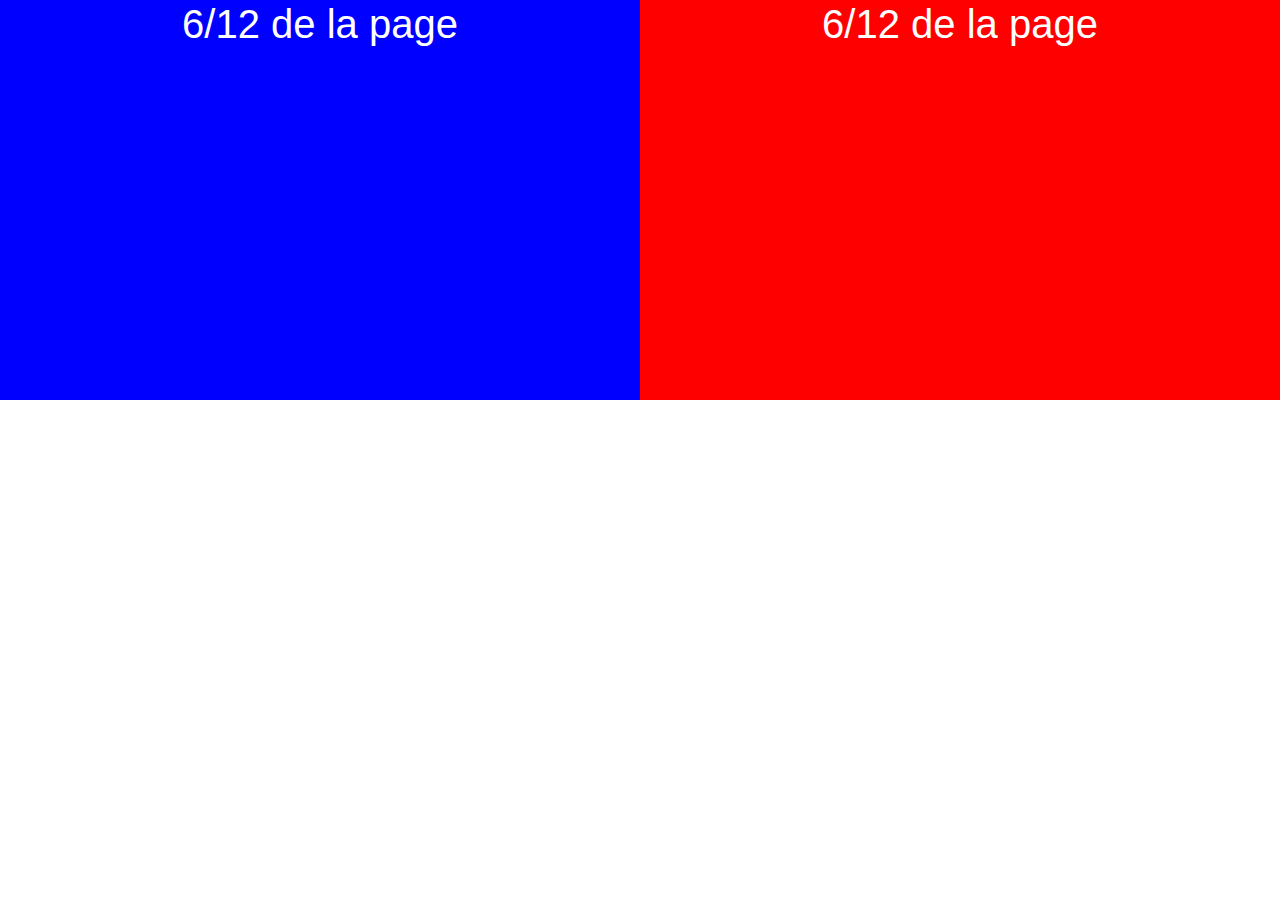
<file: Designweb/helloBootstrap/index.html>
<!DOCTYPE html>
<html lang="fr-ca">
<head>
    <meta charset="UTF-8">
    <meta name="viewport" content="width=device-width, initial-scale=1, shrink-to-fit=no">
    <title>Hello Bootstrap World</title>
    <link rel="stylesheet" href="css/bootstrap.css">
    <link rel="stylesheet" href="css/style.css">

</head>
<body>

<div class="container-fluid">
    <div class="row">
        <div class="col-xl-6 col-lg-3 bleu">
            <h1 class="text-center text-white">6/12 de la page</h1>
        </div>
        <div class="col-xl-6 col-lg-9 rouge">
            <h1 class="text-center text-white">6/12 de la page</h1>
        </div>
    </div>
</div>


<script src="js/jquery-3.4.1.min.js"></script>
<script src="js/bootstrap.js"></script>
</body>
</html>
</file>
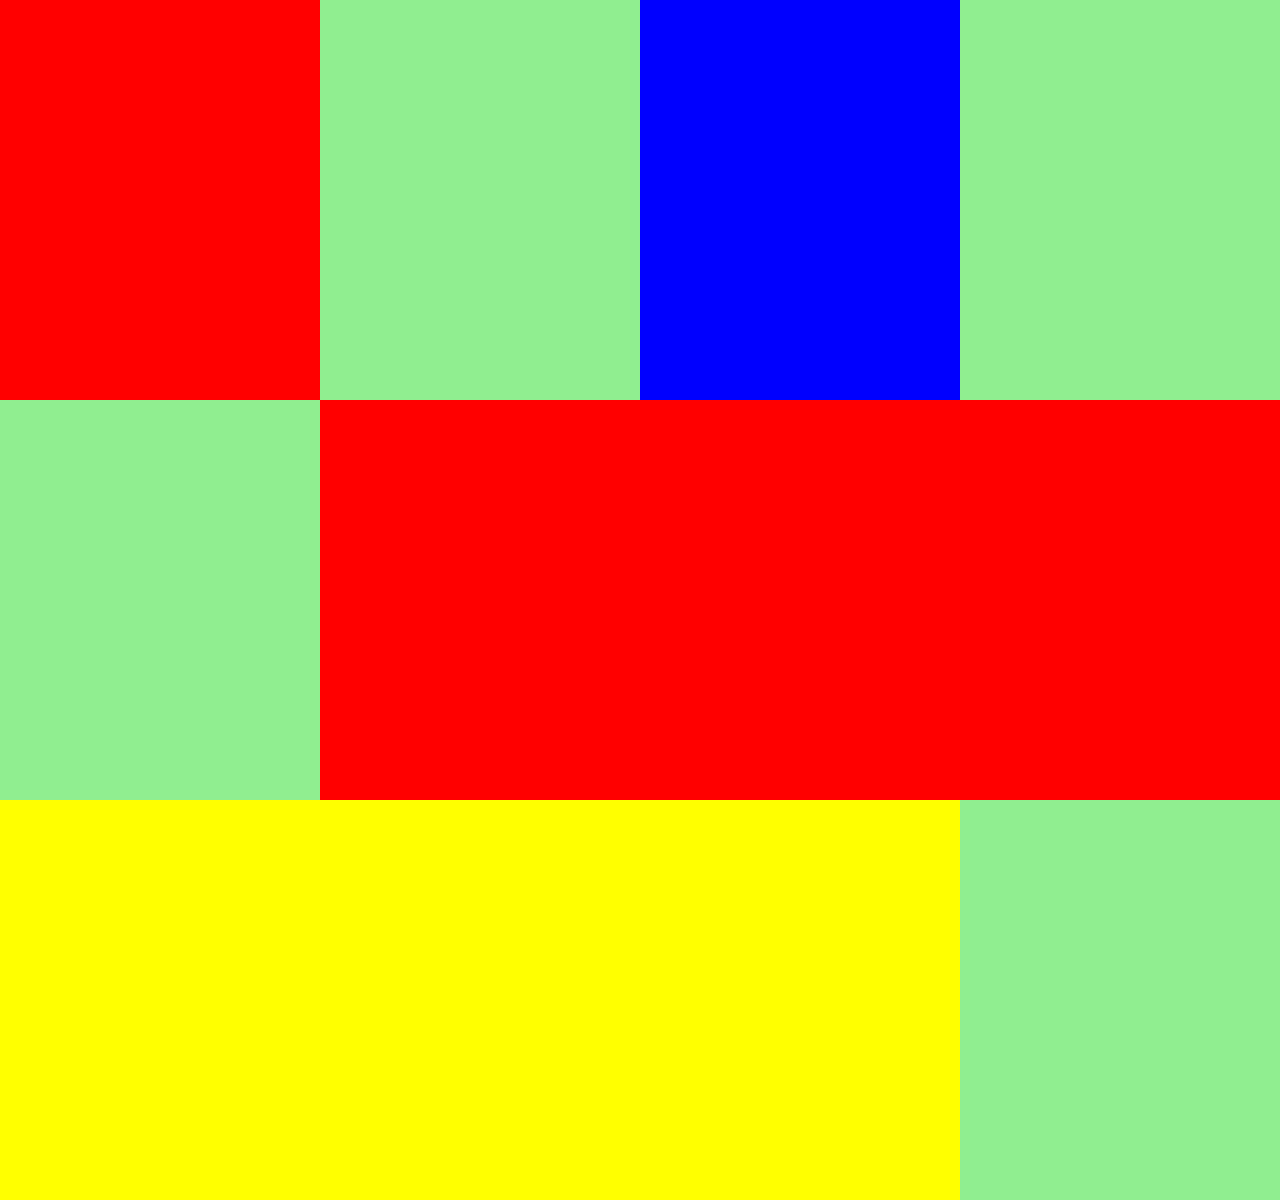
<file: Designweb/helloBootstrap/ex3.html>
<!DOCTYPE html>
<html lang="fr-ca">
<head>
    <meta charset="UTF-8">
    <meta name="viewport" content="width=device-width, initial-scale=1, shrink-to-fit=no">
    <title>Title</title>
    <link rel="stylesheet" href="css/bootstrap.css">
    <link rel="stylesheet" href="css/style.css">
</head>
<body>
<div class="container-fluid">
    <div class="row">
        <div class="col-xl-3 col-sm-6 rouge">
        </div>
        <div class="col-xl-3 col-sm-6 vert">
        </div>
        <div class="col-xl-3 col-sm-6 bleu">
        </div>
        <div class="col-xl-3 col-sm-6 vert">
        </div>
    </div>
</div>

<div class="container-fluid">
    <div class="row">
        <div class="col-xl-3 col-sm-6 vert">
        </div>
        <div class="col-xl-9 col-sm-6 rouge">
        </div>
    </div>
</div>

<div class="container-fluid">
    <div class="row">
        <div class="col-xl-9 col-lg-12 jaune">
        </div>
        <div class="col-xl-3 col-sm-12 vert">
        </div>

        <script src="js/jquery-3.4.1.min.js"></script>
        <script src="js/bootstrap.js"></script>

</body>
</html>
</file>
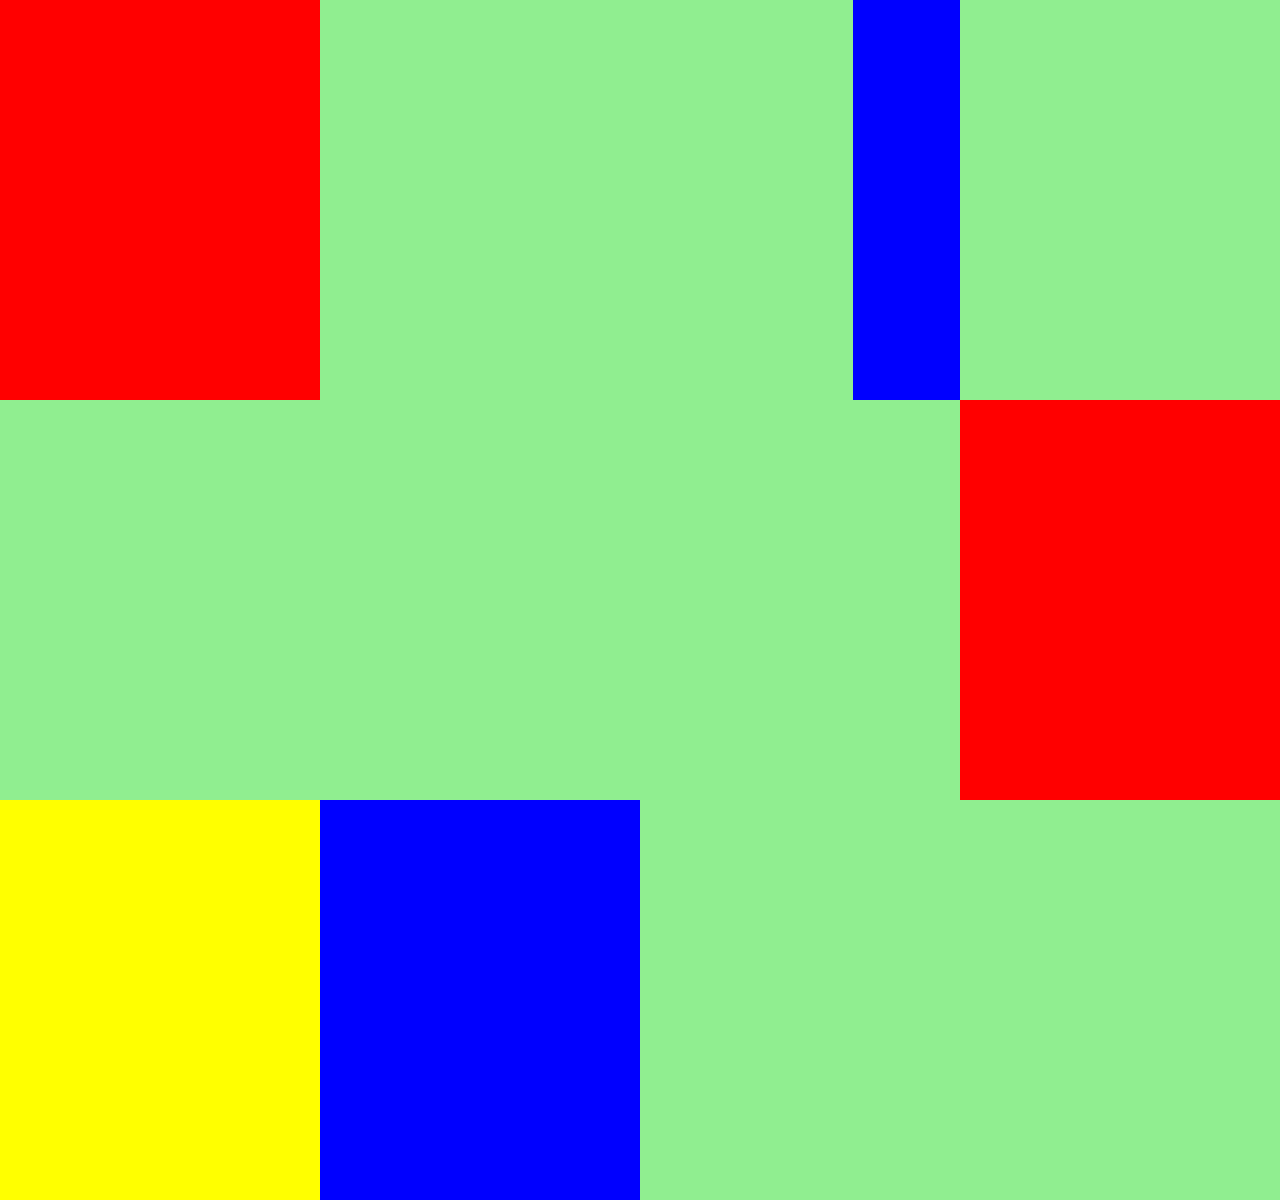
<file: Designweb/helloBootstrap/ex4.html>
<!DOCTYPE html>
<html lang="fr-ca">
<head>
    <meta charset="UTF-8">
    <meta name="viewport" content="width=device-width, initial-scale=1, shrink-to-fit=no">
    <title>Title</title>
    <link rel="stylesheet" href="css/bootstrap.css">
    <link rel="stylesheet" href="css/style.css">
</head>
<body>
<div class="container-fluid">
    <div class="row">
        <div class="col-xl-3 col-sm-6 rouge">
        </div>
        <div class="col-xl-5 col-sm-6 vert">
        </div>
        <div class="col-xl-1 col-sm-3 bleu">
        </div>
        <div class="col-xl-3 col-sm-9 vert">
        </div>
    </div>
</div>

<div class="container-fluid">
    <div class="row">
        <div class="col-xl-9 col-sm-6 vert">
        </div>
        <div class="col-xl-3 col-sm-6 rouge">
        </div>
    </div>
</div>

<div class="container-fluid">
    <div class="row">
        <div class="col-xl-3 col-sm-12 jaune">
        </div>
        <div class="col-xl-3 col-sm-12 bleu">
        </div>
        <div class="col-xl-6 col-sm-12 vert">
        </div>

        <script src="js/jquery-3.4.1.min.js"></script>
        <script src="js/bootstrap.js"></script>

</body>
</html>
</file>
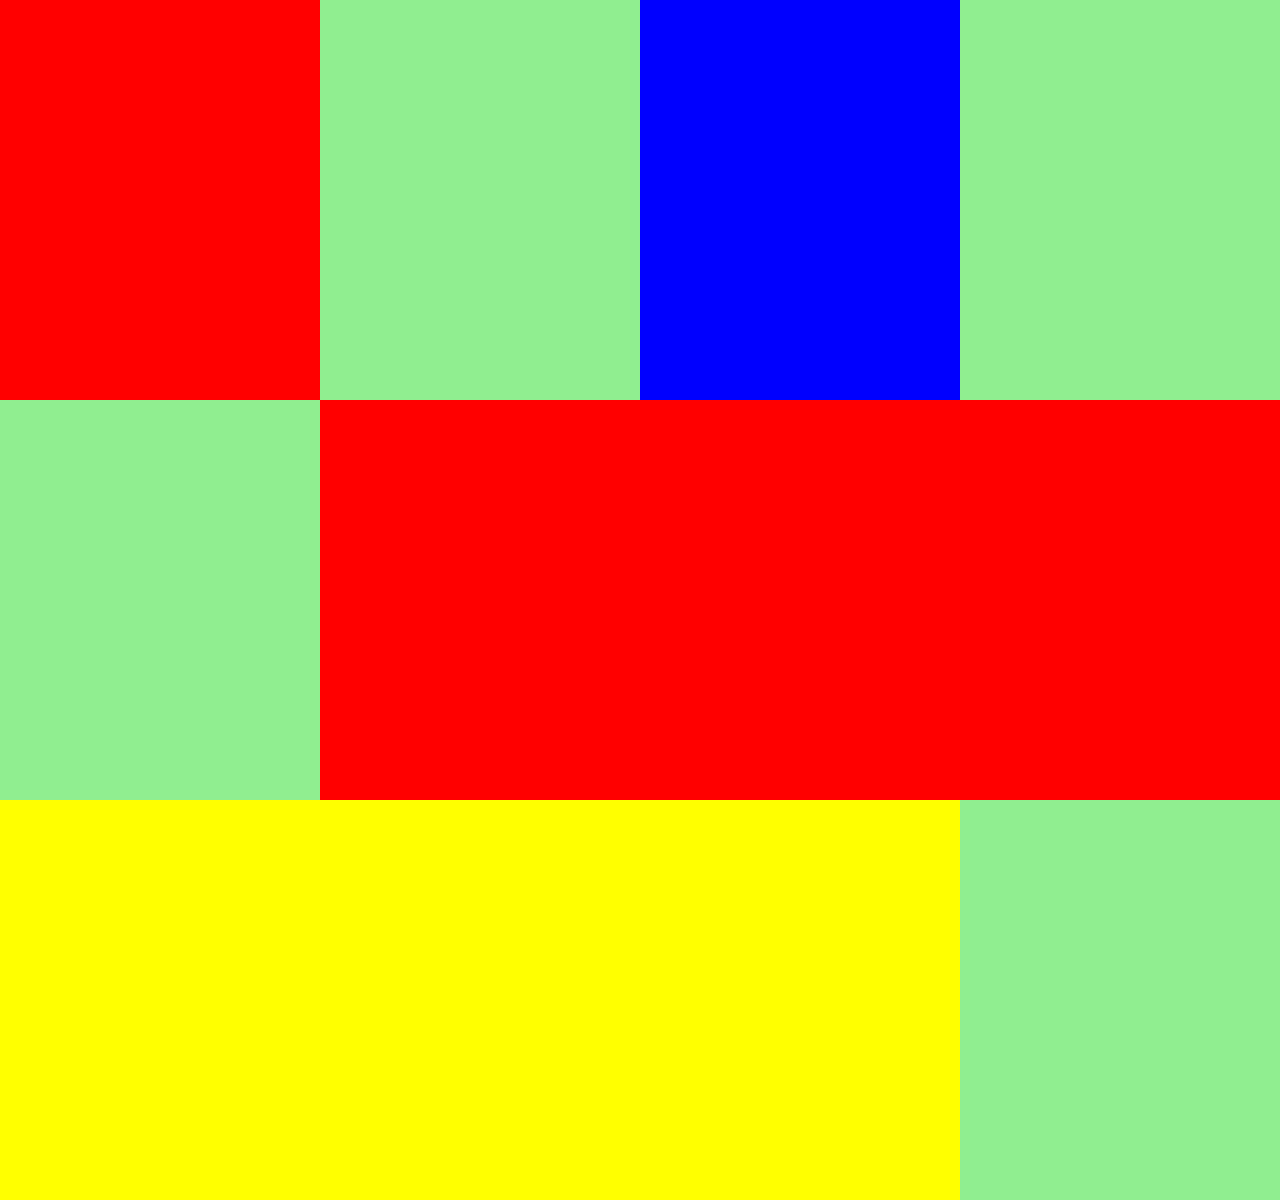
<file: Designweb/helloBootstrap/ex5.html>
<!DOCTYPE html>
<html lang="fr-ca">
<head>
    <meta charset="UTF-8">
    <meta name="viewport" content="width=device-width, initial-scale=1, shrink-to-fit=no">
    <title>Title</title>
    <link rel="stylesheet" href="css/bootstrap.css">
    <link rel="stylesheet" href="css/style.css">
</head>
<body>
<div class="container-fluid">
    <div class="row">
        <div class="col-xl-3 col-sm-4 rouge">
        </div>
        <div class="col-xl-3 col-sm-4 vert">
        </div>
        <div class="col-xl-3 col-sm-4 bleu">
        </div>
        <div class="col-xl-3 col-sm-12 vert">
        </div>
    </div>
</div>

<div class="container-fluid">
    <div class="row">
        <div class="col-xl-3 col-sm-3 vert">
        </div>
        <div class="col-xl-9 col-sm-9 rouge">
        </div>
    </div>
</div>

<div class="container-fluid">
    <div class="row">
        <div class="col-xl-9 col-sm-6 jaune">
        </div>
        <div class="col-xl-3 col-sm-6 vert">
        </div>

        <script src="js/jquery-3.4.1.min.js"></script>
        <script src="js/bootstrap.js"></script>

</body>
</html>
</file>
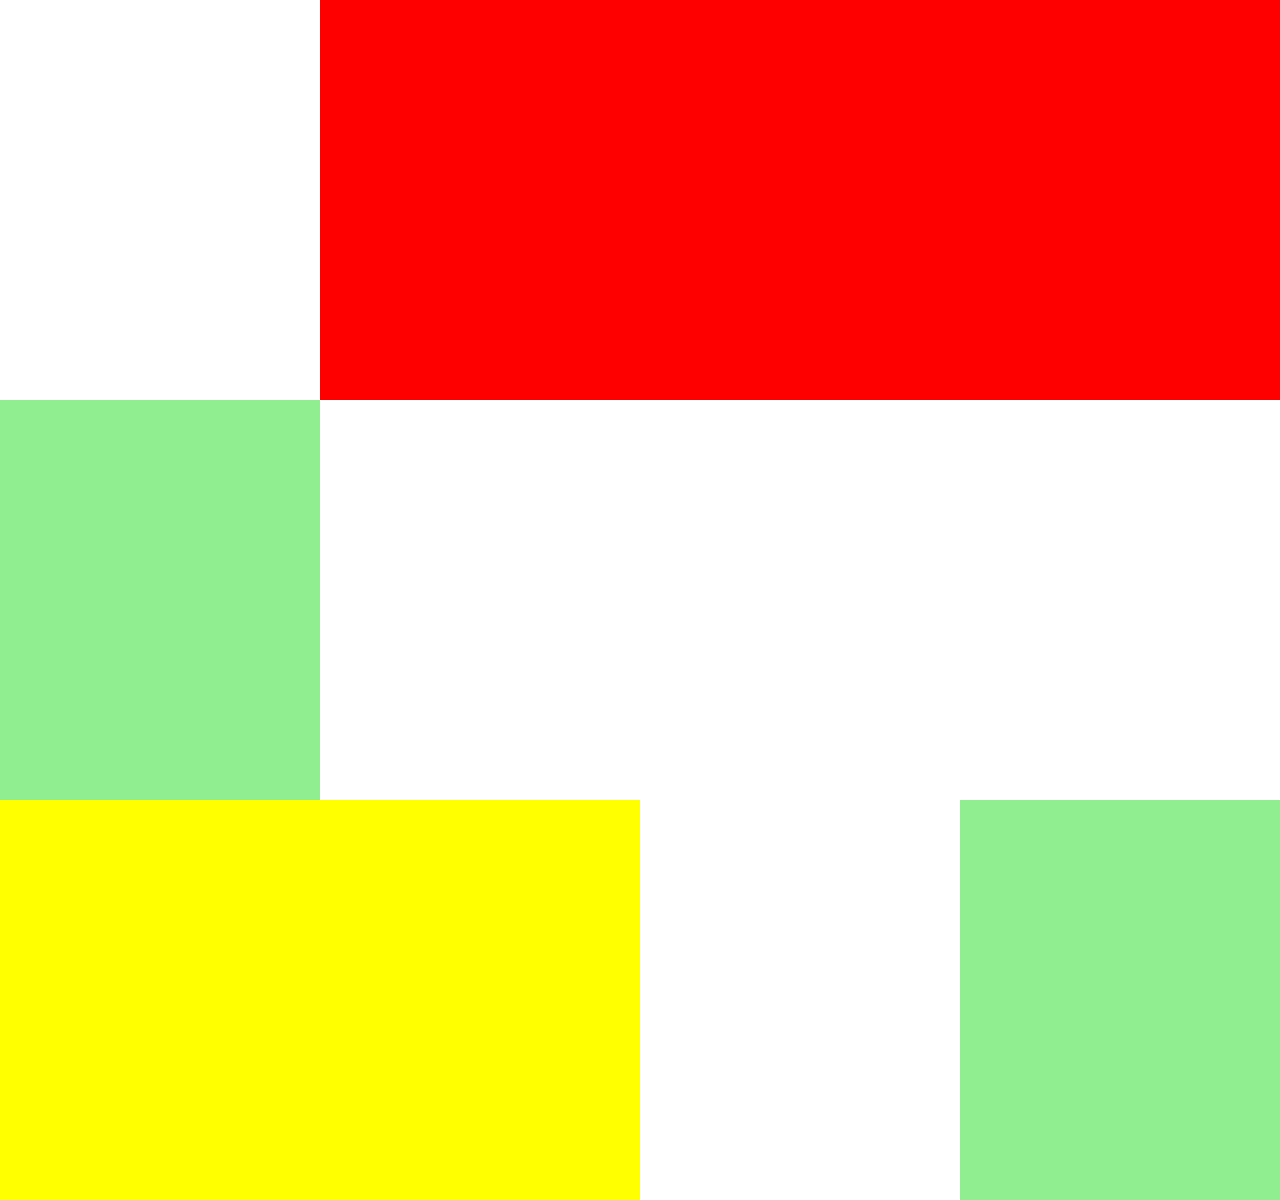
<file: Designweb/helloBootstrap/ex6.html>
<!DOCTYPE html>
<html lang="en">
<head>
    <meta charset="UTF-8">
    <meta name="viewport" content="width=device-width, initial-scale=1, shrink-to-fit=no">
    <title>Title</title>
    <link rel="stylesheet" href="css/bootstrap.css">
    <link rel="stylesheet" href="css/style.css">
</head>
<body>
<div class="container-fluid">
    <div class="row">
        <div class="col-xl-3 col-sm-0 ">
        </div>
        <div class="col-xl-9 col-sm-12 rouge">
        </div>
    </div>
</div>

<div class="container-fluid">
    <div class="row">
        <div class="col-xl-3 col-sm-6 vert">
        </div>
        <div class="col-xl-9 col-sm-6 ">
        </div>
    </div>
</div>

<div class="container-fluid">
    <div class="row">
        <div class="col-xl-6 col-sm-12 jaune">
        </div>
        <div class="col-xl-3 col-sm-0 ">
        </div>
        <div class="col-xl-3 col-sm-12 vert">
        </div>

        <script src="js/jquery-3.4.1.min.js"></script>
        <script src="js/bootstrap.js"></script>
</body>
</html>
</file>
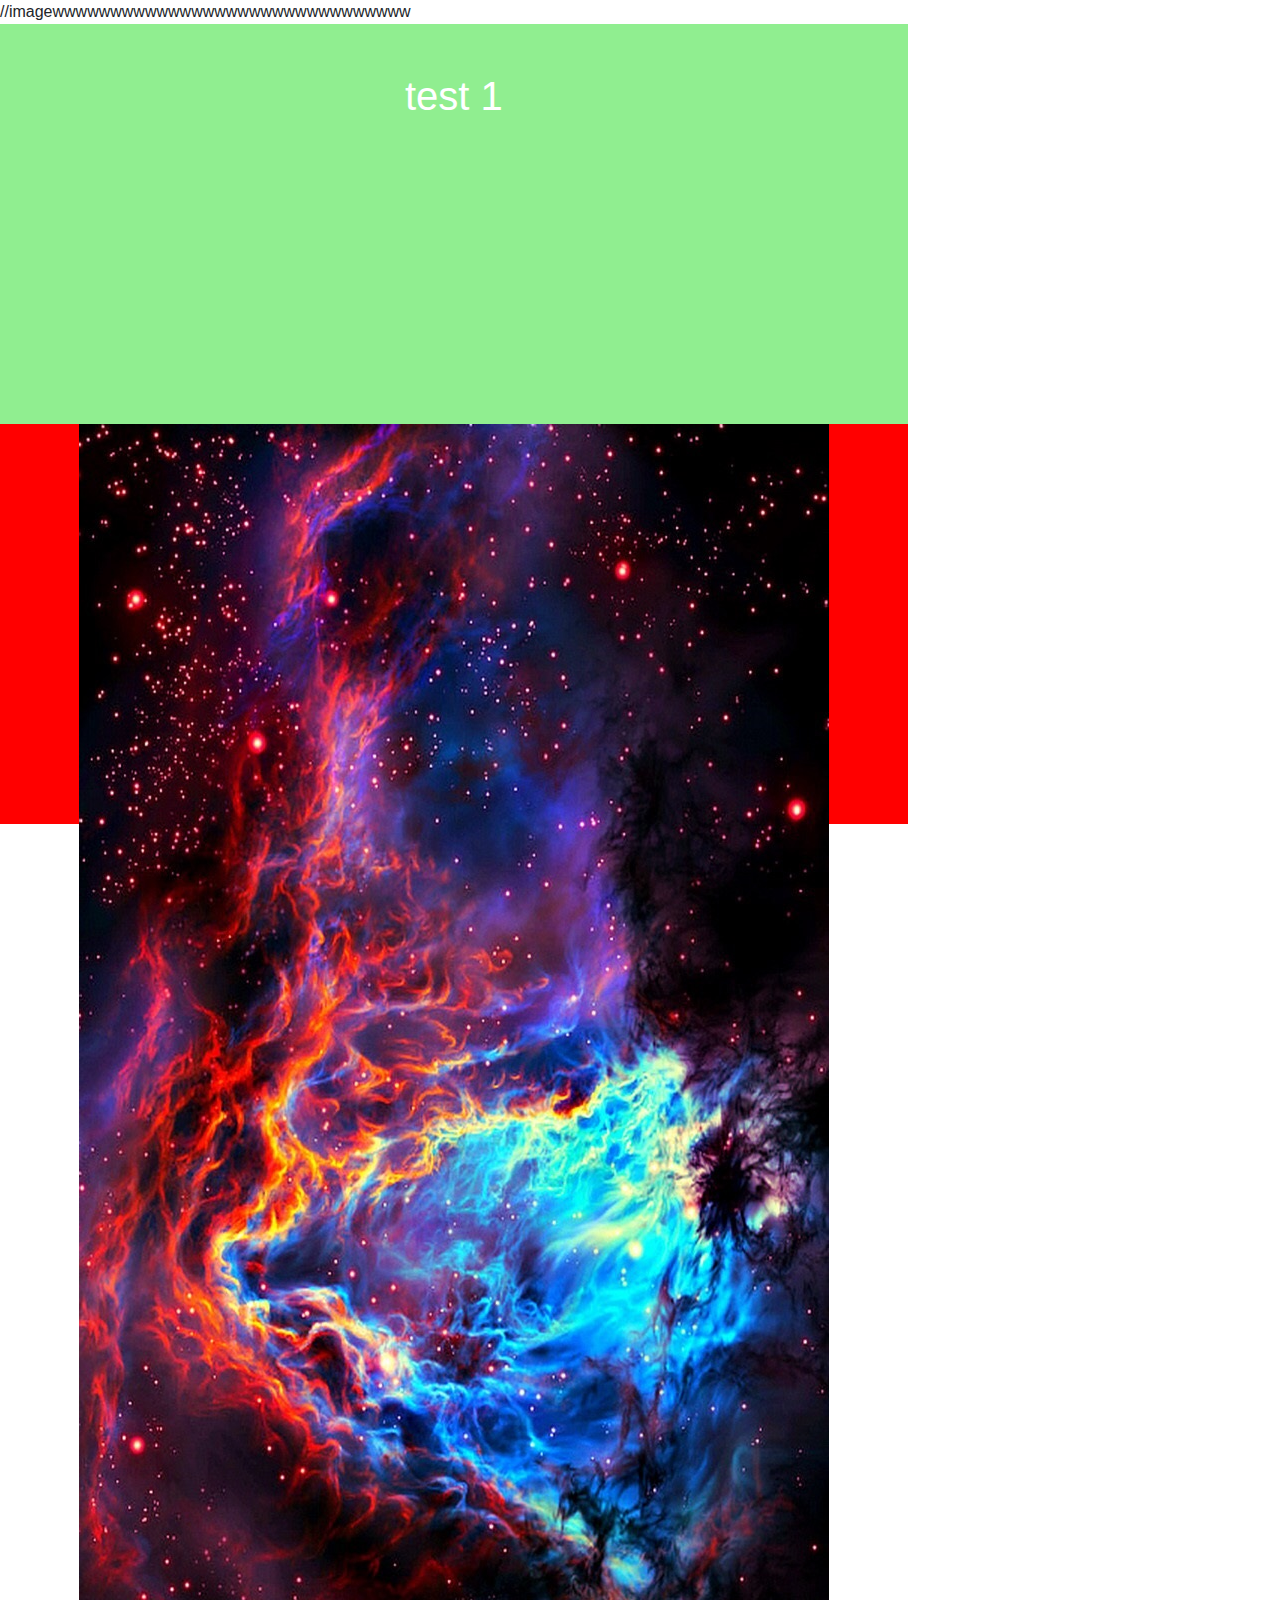
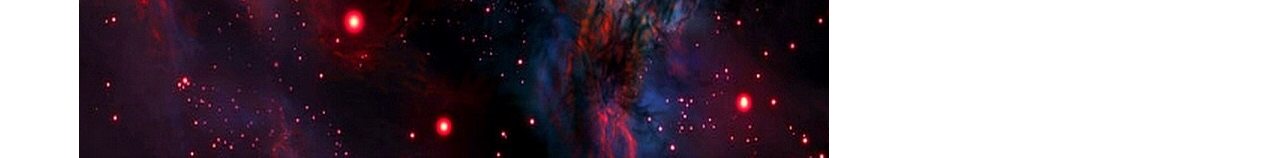
<file: Designweb/helloBootstrap/test.html>
<!DOCTYPE html>
<html lang="en">
<head>
    <meta charset="UTF-8">
    <meta name="viewport" content="width=device-width, initial-scale=1, shrink-to-fit=no">
    <title>Title</title>
    <link rel="stylesheet" href="css/bootstrap.css">
    <link rel="stylesheet" href="css/style.css">
</head>
<body>
//imagewwwwwwwwwwwwwwwwwwwwwwwwwwwwwww


<div class="container-fluid mx-0">
    <div class="row no-gutters">


        <div class="row text-center align-items-center">
            <div class="col-xl-12 col-sm-12 vert py-5">
                <h1>test 1</h1>

            </div>
            <div class="col-xl-12 col-sm-12 rouge">
                <img src="img/imggalaxy/IMG_0002[1].jpg" height="1334" width="750" class="img-fluid"/>
            </div>
        </div>


    </div>

</div>


</body>
</html>
</file>
<file: Designweb/helloBootstrap/css/style.css>
.rouge{
    /* on fait jamais ça */
    height:400px;
    /* mettre une hauteur fixe en bootstrap */
    background-color: red;
}

.bleu{
    height:400px;
    background-color: blue;
}

.vert{
    height:400px;
    background-color: lightgreen;
}

.jaune{
    height:400px;
    background-color: yellow;
}

.bg{
    height:1080px;
    background-image: url("../img/download.jpg");
    background-size: cover;
}

h1,h3{
    color: white;
}

.white{
    height: 300px;
    background-color: white;
}

hr{
    max-width: 50px;
    border-width: 3px;
    border-color: #f7f7f7;
}
</file>
